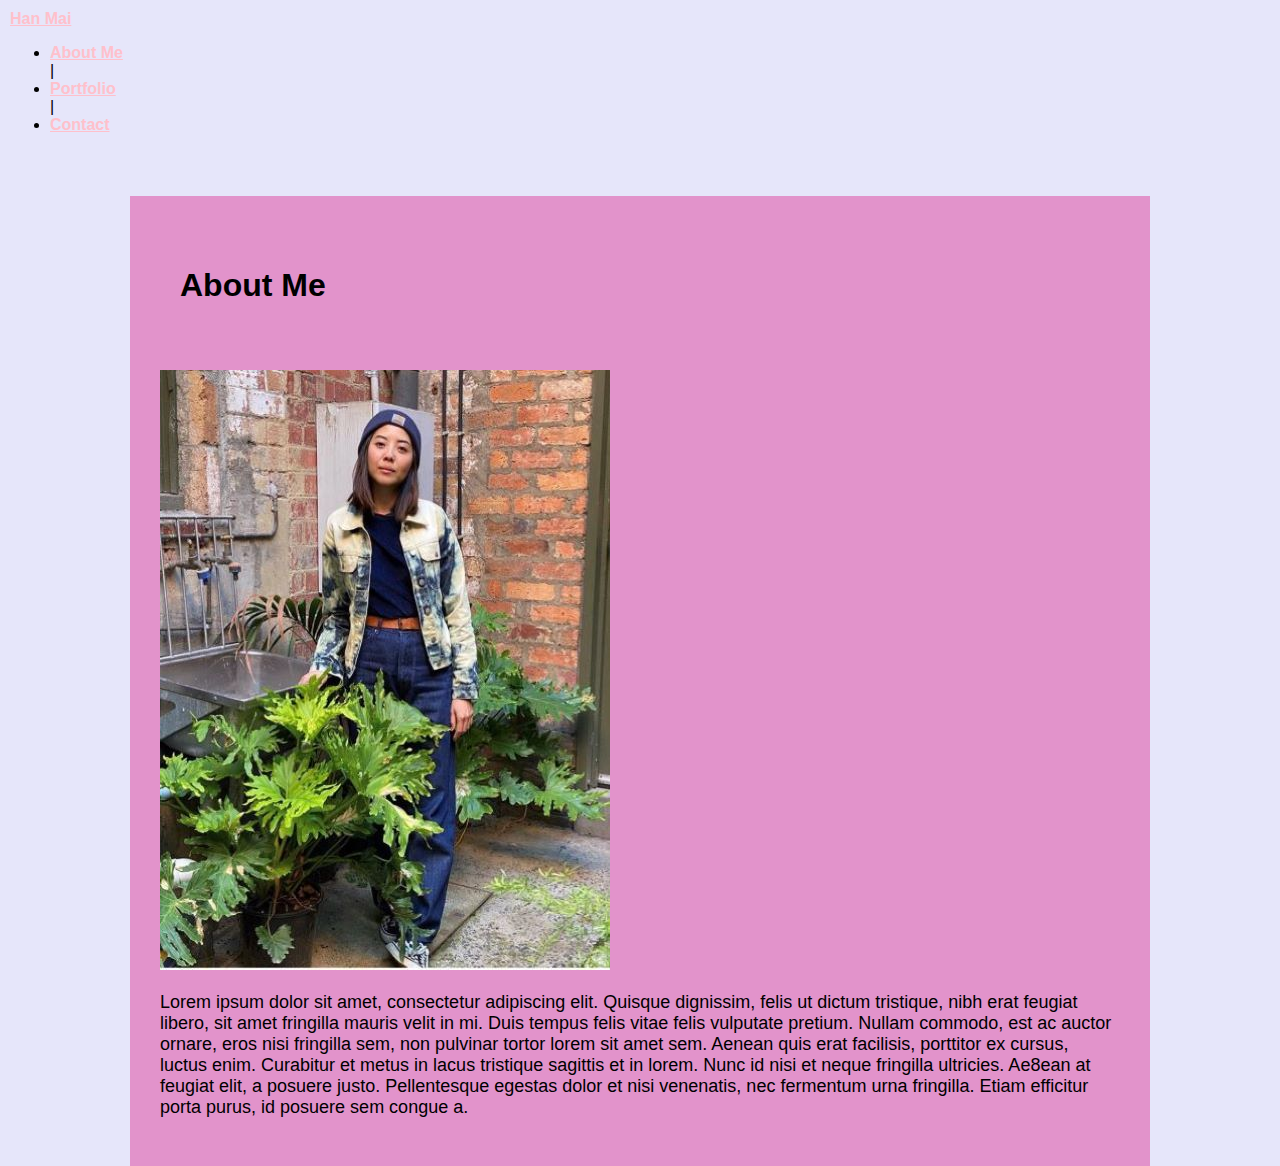
<file: index.html>
<!DOCTYPE html>
<html lang="en">

  <head>
    
    <!-- Meta tags -->

    <meta charset="utf-8">
    <meta name="viewport" content="width=device-width, initial-scale=1, shrink-to-fit=no">

    <!-- Bootstrap CSS -->

    <link rel="stylesheet" href="https://cdn.jsdelivr.net/npm/bootstrap@4.5.3/dist/css/bootstrap.min.css" integrity="sha384-TX8t27EcRE3e/ihU7zmQxVncDAy5uIKz4rEkgIXeMed4M0jlfIDPvg6uqKI2xXr2" crossorigin="anonymous">
    
    <!-- Custom CSS-->

    <link rel="stylesheet" href="assets/css/index.css">

    <title>Han Mai</title>

  </head>
  
  <body>      

    <nav class="navbar navbar-light bg-light">

      <a class="navbar-brand" href="#">Han Mai</a>

      <ul class="nav justify-content-end">
        <li class="nav-item">
          <a class="nav-link active" href="index.html">About Me </a> 
        </li>

        <span class="bar">|</span> 

        <li class="nav-item">
          <a class="nav-link active" href="portfolio.html">Portfolio</a> 
        </li>

        <span class="bar">|</span>

        <li class="nav-item">
          <a class="nav-link active" href="contact.html">Contact</a> 
        </li>

      </ul>

    </nav>

    <br>
    <br>

    <!-- About section -->

    <section class="container-fluid"> 
      
      <section class="about-me">

        <header class="row">
          
          <section class="col-md-8">
      
            <section class="page-header">

              <h1>About Me</h1>

            </section>

        </header>

        <hr>

        <section class="row">
        
          <section class="col-md-4">

            <img src="assets/images/profile.jpg" alt="profilePhoto" class="img-thumbnail">
            
          </section>

          <article class="col-md-8" title="about-me-paragraph">
          
            <p>Lorem ipsum dolor sit amet, consectetur adipiscing elit. Quisque dignissim, felis ut dictum tristique,
            nibh erat feugiat libero, sit amet fringilla mauris velit in mi. Duis tempus felis vitae
            felis vulputate pretium. Nullam commodo, est ac auctor ornare, eros nisi fringilla sem,
            non pulvinar tortor lorem sit amet sem. Aenean quis erat facilisis, porttitor ex cursus,
            luctus enim. Curabitur et metus in lacus tristique sagittis et in lorem. Nunc id nisi et
            neque fringilla ultricies. Ae8ean at feugiat elit, a posuere justo. Pellentesque egestas
            dolor et nisi venenatis, nec fermentum urna fringilla. Etiam efficitur porta purus, id
            posuere sem congue a.
            </p>

          </article>

        </section>

      </section>

    </section>

    <script src="https://code.jquery.com/jquery-3.2.1.slim.min.js" integrity="sha384-KJ3o2DKtIkvYIK3UENzmM7KCkRr/rE9/Qpg6aAZGJwFDMVNA/GpGFF93hXpG5KkN" crossorigin="anonymous"></script>
    <script src="https://cdnjs.cloudflare.com/ajax/libs/popper.js/1.12.9/umd/popper.min.js" integrity="sha384-ApNbgh9B+Y1QKtv3Rn7W3mgPxhU9K/ScQsAP7hUibX39j7fakFPskvXusvfa0b4Q" crossorigin="anonymous"></script>
    <script src="https://maxcdn.bootstrapcdn.com/bootstrap/4.0.0/js/bootstrap.min.js" integrity="sha384-JZR6Spejh4U02d8jOt6vLEHfe/JQGiRRSQQxSfFWpi1MquVdAyjUar5+76PVCmYl" crossorigin="anonymous"></script>
    
  </body>

</html>
</file>
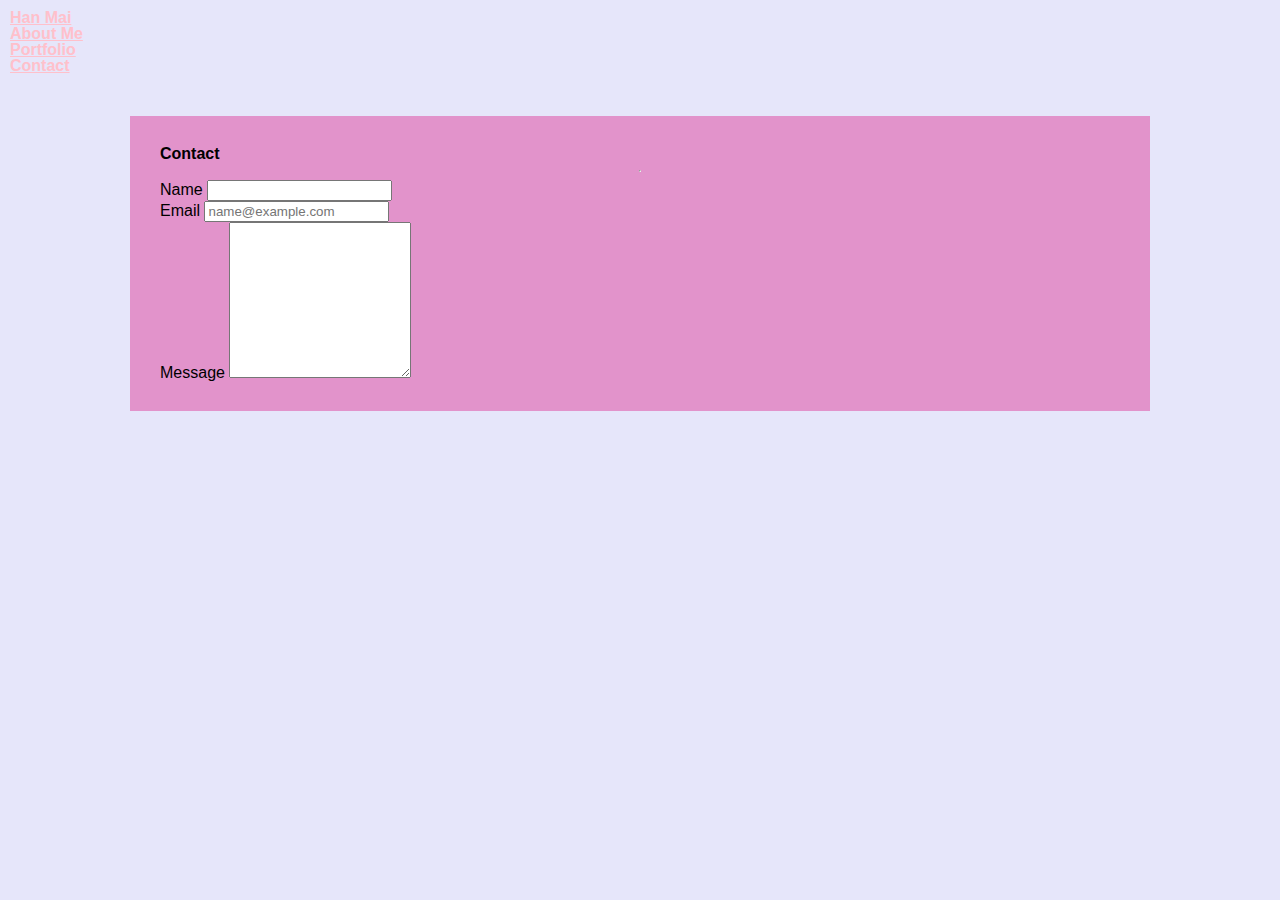
<file: contact.html>
<!DOCTYPE html>
<html lang="en">

  <head>

    <!-- Meta tags -->
    <meta charset="utf-8">
    <meta name="viewport" content="width=device-width, initial-scale=1, shrink-to-fit=no">

    <!-- Bootstrap CSS -->
    <link rel="stylesheet" href="assets/css/reset.css">
    <link rel="stylesheet" href="https://cdn.jsdelivr.net/npm/bootstrap@4.5.3/dist/css/bootstrap.min.css" integrity="sha384-TX8t27EcRE3e/ihU7zmQxVncDAy5uIKz4rEkgIXeMed4M0jlfIDPvg6uqKI2xXr2" crossorigin="anonymous">
    <link rel="stylesheet" href="assets/css/contact.css">
    

    <title>Han Mai</title>

  </head>

  <body>
    
    <nav class="navbar navbar-light bg-light">

      <a class="navbar-brand" href="#">Han Mai</a>

      <ul class="nav justify-content-end">
        <li class="nav-item">
        <a class="nav-link active" href="index.html">About Me</a>
        </li>
        <li class="nav-item">
        <a class="nav-link" href="portfolio.html">Portfolio</a>
        </li>
        <li class="nav-item">
        <a class="nav-link" href="contact.html">Contact</a>
        </li>
      </ul>

    </nav>

    <br>
    <br>
    
    <section class="container-fluid">

      <section class="contact-box">

        <header class="row">
          <section class="col-md-8">
              <section class="page-header">
                <h1>Contact</h1>
              </section>
          </section>
        </header>

        <hr>

        <form>

          <section class="row">

            <section class="col-md-4">
              <section class="form-group">

                <label for="exampleFormControlSelect1">Name</label>
                <input type="text" select class="form-control" id="nameInput">

              </section>
            </section>
        
          </section>

          <section class="row">

            <section class="col-md-4">
              <section class="form-group">

                <label for="exampleFormControlInput1">Email</label>
                <input type="email" class="form-control" id="emailInput" placeholder="name@example.com">

              </section>
            </section>
          
          </section>
            
          <section class="row">
            <section class="col-md-6">
              <section class="form-group">

                <label for="exampleFormControlTextarea1">Message</label>
                <textarea class="form-control" id="exampleFormControlTextarea1" rows="10"></textarea>

              </section>

            </section>
          </section>

        </form>

      </section>

    </section> 

    <!-- jQuery first, then Popper.js, then Bootstrap JS -->
    <script src="https://code.jquery.com/jquery-3.2.1.slim.min.js" integrity="sha384-KJ3o2DKtIkvYIK3UENzmM7KCkRr/rE9/Qpg6aAZGJwFDMVNA/GpGFF93hXpG5KkN" crossorigin="anonymous"></script>
    <script src="https://cdnjs.cloudflare.com/ajax/libs/popper.js/1.12.9/umd/popper.min.js" integrity="sha384-ApNbgh9B+Y1QKtv3Rn7W3mgPxhU9K/ScQsAP7hUibX39j7fakFPskvXusvfa0b4Q" crossorigin="anonymous"></script>
    <script src="https://maxcdn.bootstrapcdn.com/bootstrap/4.0.0/js/bootstrap.min.js" integrity="sha384-JZR6Spejh4U02d8jOt6vLEHfe/JQGiRRSQQxSfFWpi1MquVdAyjUar5+76PVCmYl" crossorigin="anonymous"></script>
    
  </body>

</html>
</file>
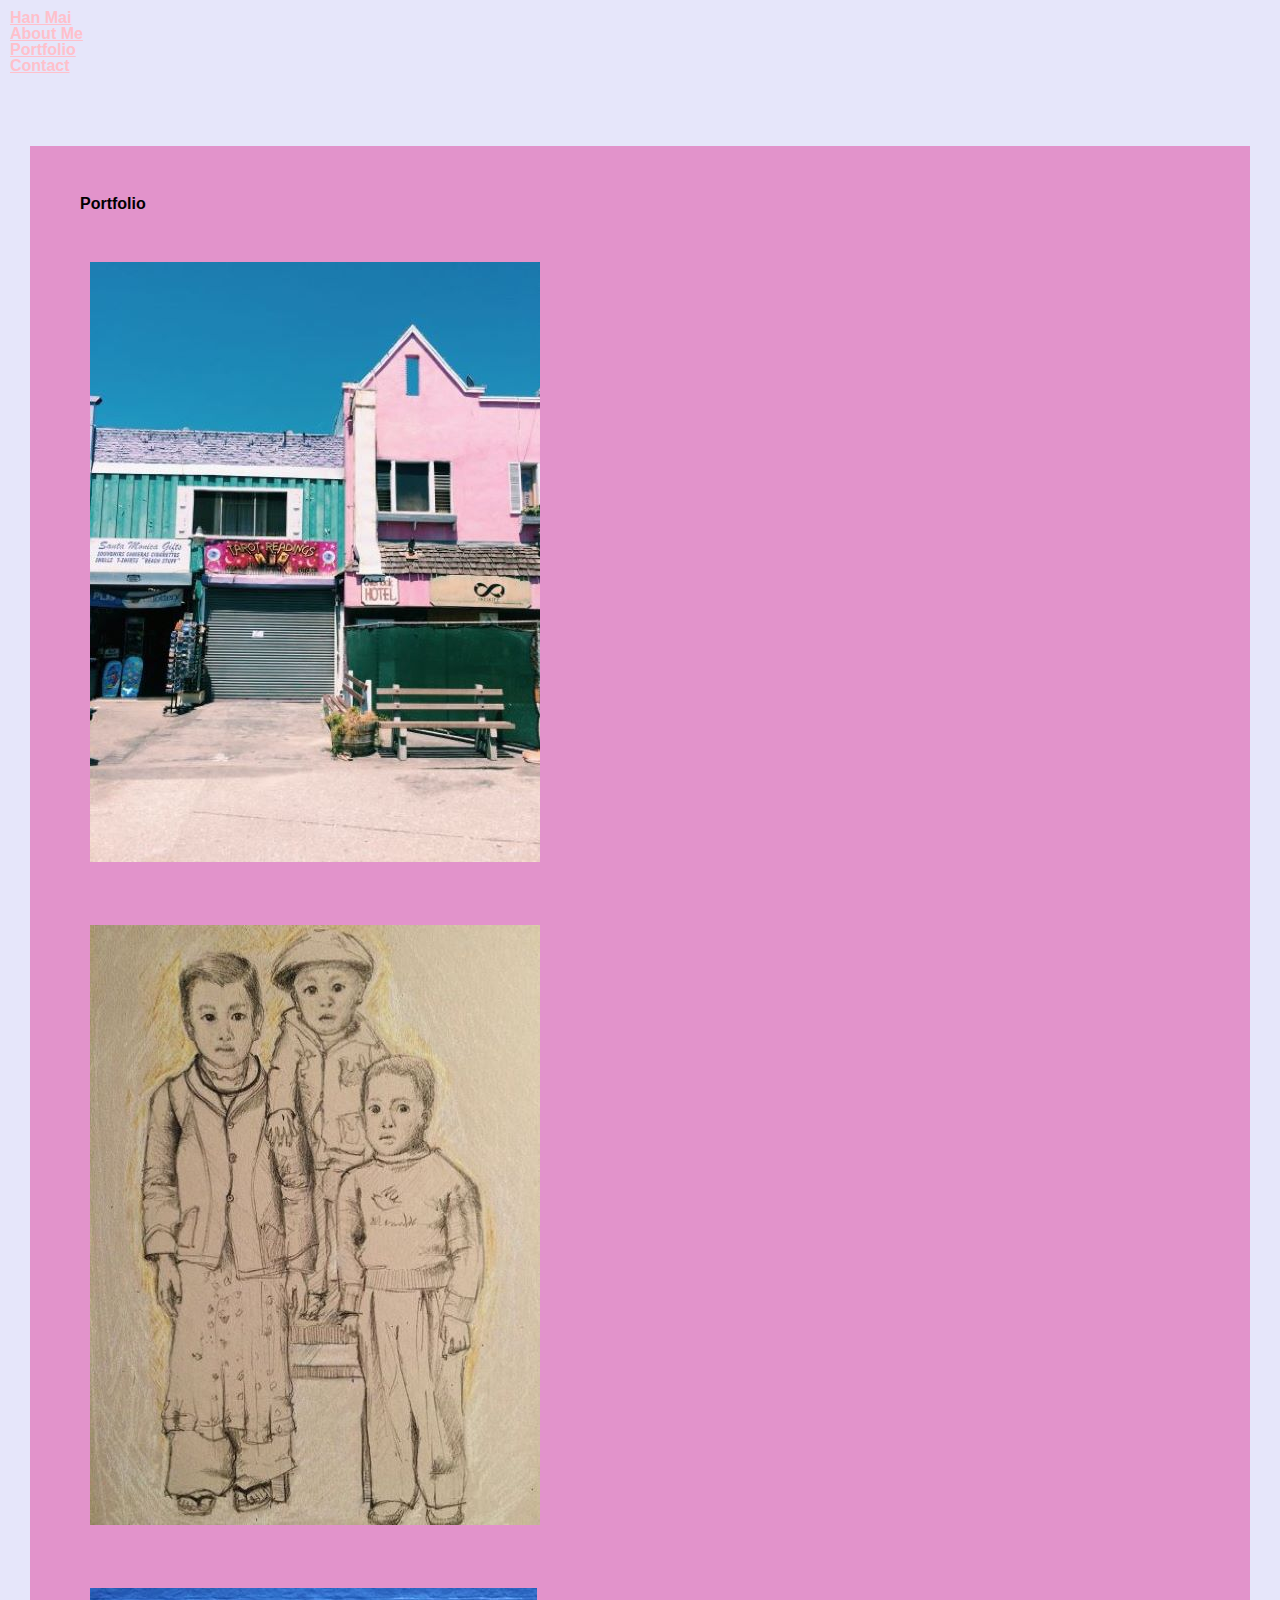
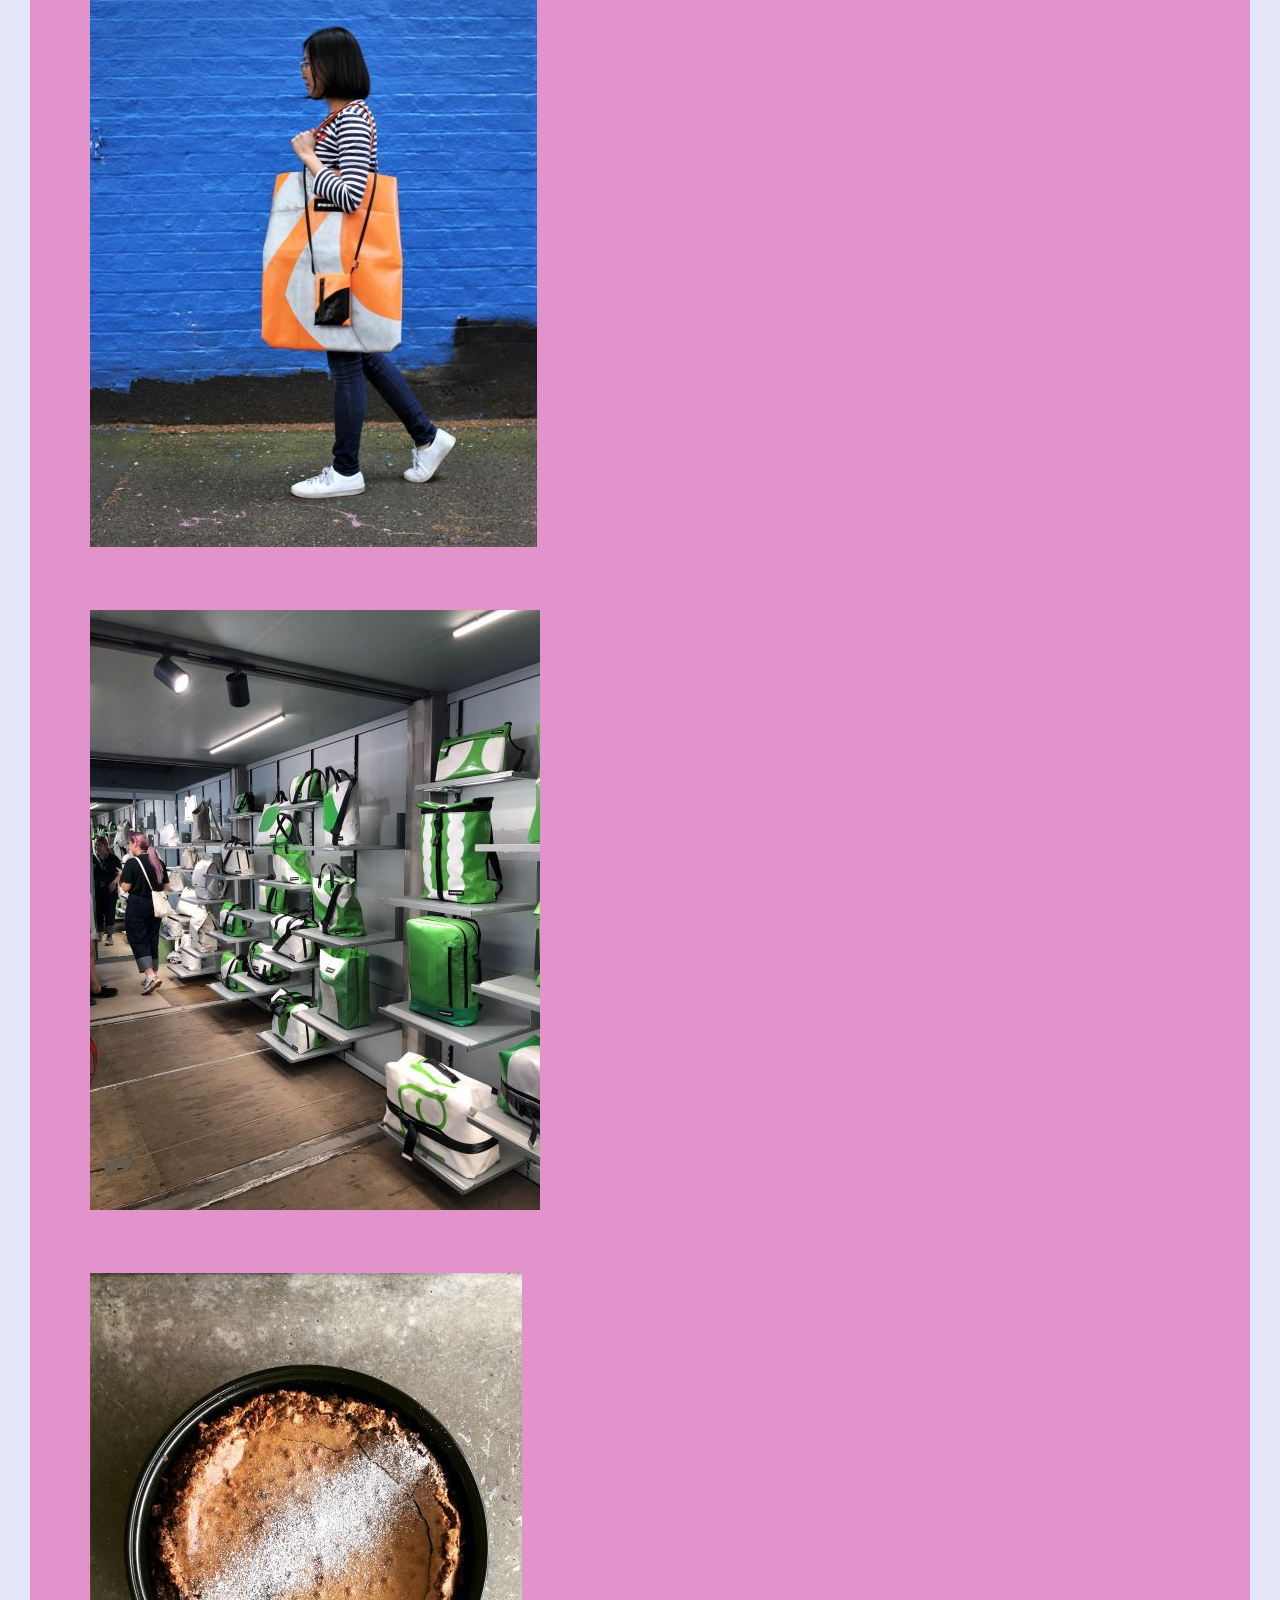
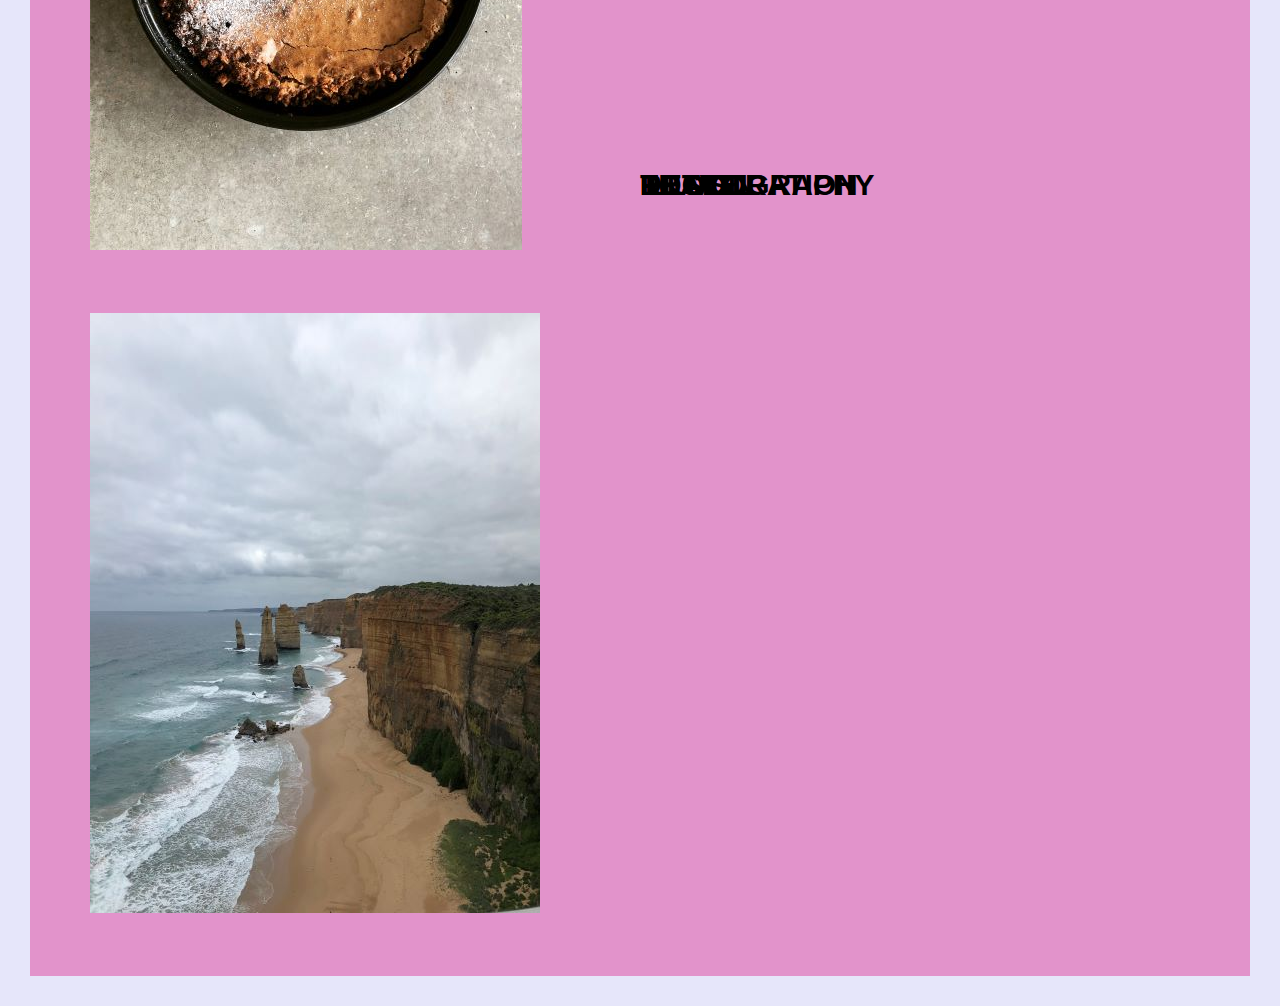
<file: portfolio.html>
<!DOCTYPE html>
<html lang="en">

  <head>
    <!-- Required meta tags -->
    <meta charset="utf-8">
    <meta name="viewport" content="width=device-width, initial-scale=1, shrink-to-fit=no">

    <!-- Bootstrap CSS -->
    <link rel="stylesheet" href="assets/css/reset.css">
    <link rel="stylesheet" href="https://cdn.jsdelivr.net/npm/bootstrap@4.5.3/dist/css/bootstrap.min.css" integrity="sha384-TX8t27EcRE3e/ihU7zmQxVncDAy5uIKz4rEkgIXeMed4M0jlfIDPvg6uqKI2xXr2" crossorigin="anonymous">
    <link rel="stylesheet" href="assets/css/portfolio.css">
    

    <title>Han Mai</title>

  </head>

  <body>

    <nav class="navbar navbar-light bg-light">

        <a class="navbar-brand" href="#">Han Mai</a>

        <ul class="nav justify-content-end">
            <li class="nav-item">
            <a class="nav-link active" href="index.html">About Me</a>
            </li>
            <li class="nav-item">
            <a class="nav-link" href="portfolio.html">Portfolio</a>
            </li>
            <li class="nav-item">
            <a class="nav-link" href="contact.html">Contact</a>
            </li>
        </ul>

    </nav>
            
    <br>
    <br>

    <section class="container-fluid">

        <section class="portfolio-box">
            
            <header class="row">

                <section class="col-md-8">

                    <section class="page-header">

                        <h1>Portfolio</h1>

                    </section>

                </section>
            </header>
        
            <!-- Contact section -->
        
            <section class="contact-box">

                <section class="row">

                    <section class="col-md-6">
                        
                        <img src="assets/images/photography.jpg" alt="photogrpahy" class="img-thumbnail">
                        <div class="textbox">PHOTOGRAPHY</div>

                    </section>
                    
                
                    <section class="col-md-6">
                        <img src="assets/images/illustration.jpg" alt="illustration" class="img-thumbnail">
                        <div class="textbox">ILLUSTRATION</div>
                    </section>

                </section>

                <section class="row">

                    <section class="col-md-6">
                        <img src="assets/images/design.JPG" alt="design" class="img-thumbnail">
                        <div class="textbox">DESIGN</div>
                    </section>

                    <section class="col-md-6">
                        <img src="assets/images/retail.jpg" alt="retail" class="img-thumbnail">
                        <div class="textbox">RETAIL</div>
                    </section>

                </section>

                <section class="row">

                    <section class="col-md-6">
                        <img src="assets/images/food.JPG" alt="food" class="img-thumbnail">
                        <div class="textbox">FOOD</div>
                    </section>

                    <section class="col-md-6">
                        <img src="assets/images/travel.jpg" alt="travel" class="img-thumbnail">
                        <div class="textbox">TRAVEL</div>
                    </section>
                    
                </section>
                
            
            </section>

        </section>

        </section>


            
    

        <!-- Optional JavaScript -->
        <!-- jQuery first, then Popper.js, then Bootstrap JS -->
        <script src="https://code.jquery.com/jquery-3.2.1.slim.min.js" integrity="sha384-KJ3o2DKtIkvYIK3UENzmM7KCkRr/rE9/Qpg6aAZGJwFDMVNA/GpGFF93hXpG5KkN" crossorigin="anonymous"></script>
        <script src="https://cdnjs.cloudflare.com/ajax/libs/popper.js/1.12.9/umd/popper.min.js" integrity="sha384-ApNbgh9B+Y1QKtv3Rn7W3mgPxhU9K/ScQsAP7hUibX39j7fakFPskvXusvfa0b4Q" crossorigin="anonymous"></script>
        <script src="https://maxcdn.bootstrapcdn.com/bootstrap/4.0.0/js/bootstrap.min.js" integrity="sha384-JZR6Spejh4U02d8jOt6vLEHfe/JQGiRRSQQxSfFWpi1MquVdAyjUar5+76PVCmYl" crossorigin="anonymous"></script>
    
    </body>

</html>
</file>
<file: assets/css/index.css>
body {

    margin: auto;
    background-color: lavender;
    font-family: Arial, Helvetica, sans-serif;
    font-size: medium;
   
}

.navbar {

    width: auto;
    border: 0;
    padding: 10px;
    margin: auto;
    
}

.about-me

{
    width: 75%;
    border: 20px;
    padding: 30px;
    margin: auto;
    background-color: rgba(219, 6, 123, 0.37) ;

}

hr {
    border: none;
    border-top: 3px double #333;
    color: #333;
    overflow: visible;
    text-align: center;
    height: 5px;
}

hr:after {
    background: #fff;
    padding: 0 4px;
    position: relative;
    top: -13px;
}

.page-header {

    padding: 20px;
    margin: auto;
}

h1 {

    font-weight: bold;

}

hr {

    width: fit-content;
    
}

image {

    position: absolute;
}

p {

    font-size: large
}

a {
    font-weight: bold;
    color: pink;

}
</file>
<file: assets/css/contact.css>
body {

    margin: auto;
    background-color: lavender;
    font-family: Arial, Helvetica, sans-serif;
    font-size: medium;
   
}

.navbar {

    width: auto;
    border: 0;
    padding: 10px;
    margin: auto;
    
}

.contact-box

{
    width: 75%;
    border: 20px;
    padding: 30px;
    margin: auto;
    background-color: rgba(219, 6, 123, 0.37) ;

}


}
.page-header {

    padding: 20px;
    margin: auto;
}

h1 {

    font-weight: bold;

}

hr {

    width: fit-content;
    
}

image {

    position: absolute;
}

p {

    font-size: large
}

a {
    font-weight: bold;
    color: pink;

}

@media screen and (max-width: 640px) {
    .column {
      width: 100%;
    }
}

@media screen and (max-width: 768px) {
    .column {
      width: 100%;
    }
}

@media screen and (max-width: 980px) {
    .column {
      width: 100%;
    }
}
</file>
<file: assets/css/portfolio.css>
body {

    margin: auto;
    background-color: lavender;
    font-family: Arial, Helvetica, sans-serif;
    font-size: medium;
   
}

.navbar {
    
    width: auto;
    border: 0;
    padding: 10px;
    margin: auto;
    
}

a {
    font-weight: bold;
    color: pink;

}
.page-header {

    padding: 20px;
    margin: auto;
}

h1 {

    font-weight: bold;

}

.portfolio-box

{
    position: relative;
    width: auto%;
    border: 20px;
    padding: 30px;
    margin: 30px;
    background-color: rgba(219, 6, 123, 0.37) ;

}

}

.col-md-6 {
    width: auto;
    float: center;
    position: relative;
    align-items: center;
    text-align: center;
    color: white;
}

.img-thumbnail {
    
    position: relative;
    float: center;
    width: auto;
    border: 0;
    padding: 0;
    margin: 30px;

}

.textbox {
    position: absolute;
    font-size: 30px;
    font-weight: bold;
    top: 80%;
    left: 50%;
    right: 50%;
    
}

@media only screen and (min-width: 640px) {
    .col-md-6 {
      width: 100%;
    }
}

@media only screen and (min-width: 768px) {
    .col-md-6 {
        {
      width: 100%;
    }
}

@media only screen and (min-width: 980px) {
    .col-md-6 {
        {
      width: 100%;
    }
}
</file>
